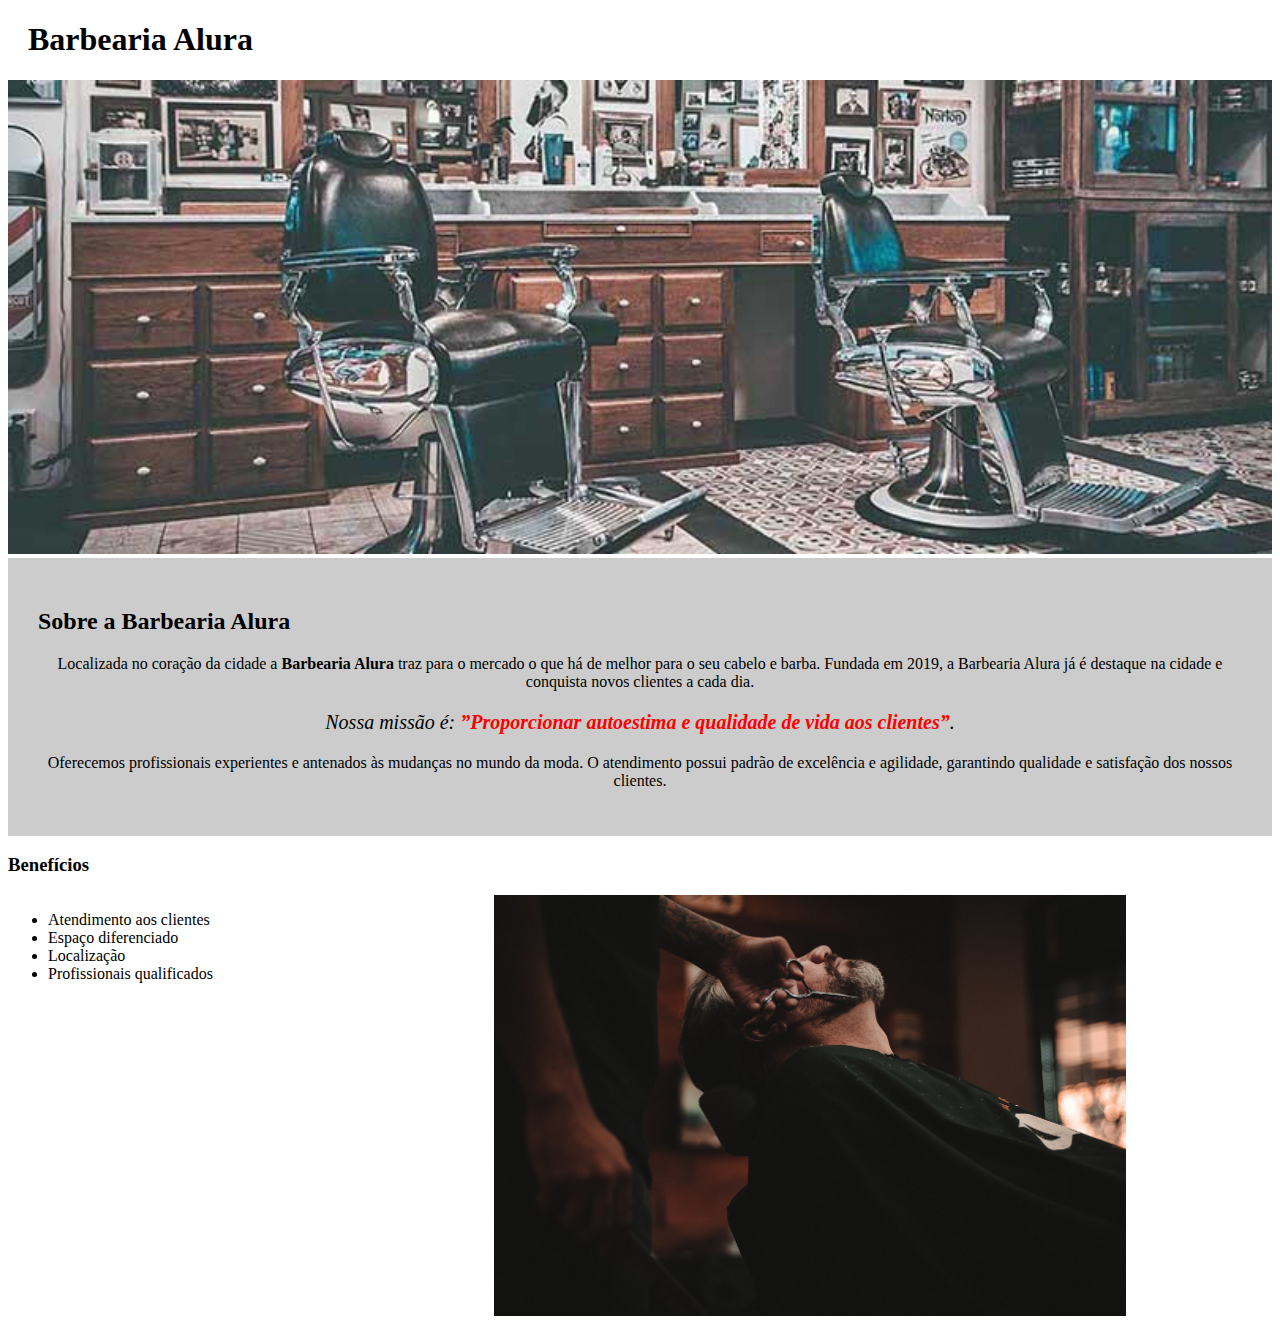
<file: index.html>
<!DOCTYPE html>
<html lang=”pt-br”>
<head>
<meta charset="UTF-8">
<title>Barbearia Alura</title>
<link rel="stylesheet" href="style.css">
</head>
</head>
<body>
  <header>
    <h1 class="titulo-principal">Barbearia Alura</h1>
  </header>
<img id="banner" src="banner.jpg">
<div class="principal">
<h2 class=”titulo-centralizado”>Sobre a Barbearia Alura</h2>
<p>Localizada no coração da cidade a <strong>Barbearia Alura</strong> traz para o mercado o que há de melhor para o seu cabelo e barba. Fundada em 2019, a Barbearia Alura já é destaque na cidade e conquista novos clientes a cada dia.</p>
<p id="missao"><em>Nossa missão é: <strong>”Proporcionar autoestima e qualidade de vida aos clientes”</strong>.</em></p>
<p>Oferecemos profissionais experientes e antenados às mudanças no mundo da moda. O atendimento possui padrão de excelência e agilidade, garantindo qualidade e satisfação dos nossos clientes.</p>
</div class="principal">
<div class="benefícios">  
<h3 class=”titulo-centralizado”>Benefícios</h3>
<ul>
<li class=”itens”>Atendimento aos clientes</li>
<li class=”itens”>Espaço diferenciado</li>
<li class=”itens”>Localização</li>
<li class=”itens”>Profissionais qualificados</li>
</ul>
<img src="beneficios.jpg" class="imagembeneficios">
</div class="benefícios">
</body>
</html>
</file>
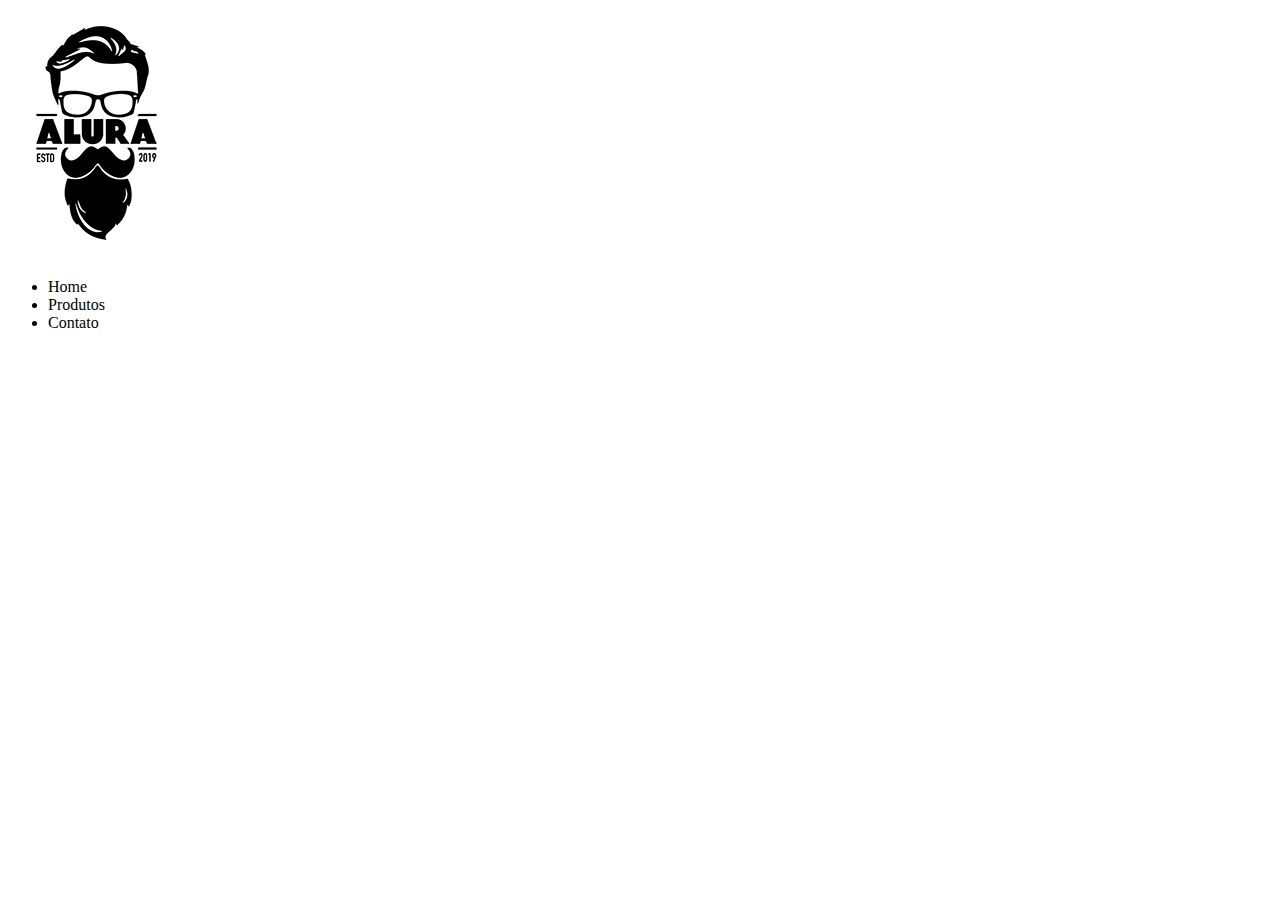
<file: Produtos.html>
<!DOCTYPE html>
<html>
<head>
  <meta charset="UTF-8">
  <title>Produtos - Barbearia Alura</title>
  <link rel="stylesheet” href="Produtos.css">
</head>
<body>
<header>
  <image src ="logo.png"></image>
  <ul>
<li>Home</li>
<li>Produtos</li>
<li>Contato</li>
</ul>
</header>
</body>
</html>
</file>
<file: style.css>
body {
}

#banner {
     width: 100%;
}

.principal {
background: #CCCCCC;
padding: 30px;
}

p {
    text-align: center;
    background: #CCCCCC;
}

#missao {
        font-size: 20px;
        }

em strong {
    color: #FF0000;
    }

.beneficios {
background: #FFFFFF;
padding: 20px;
}

.itens {
font-style: italic;
}

.imagembeneficios {
width: 50%;
}

ul {
    display: inline-block;
    vertical-align: top;
    width: 20%;
    margin-right: 15%;
    }

.titulo-centralizado {
text-align: center;
}

.titulo-principal {
padding-left: 20px;
}
</file>
<file: Produtos.css>

</file>
